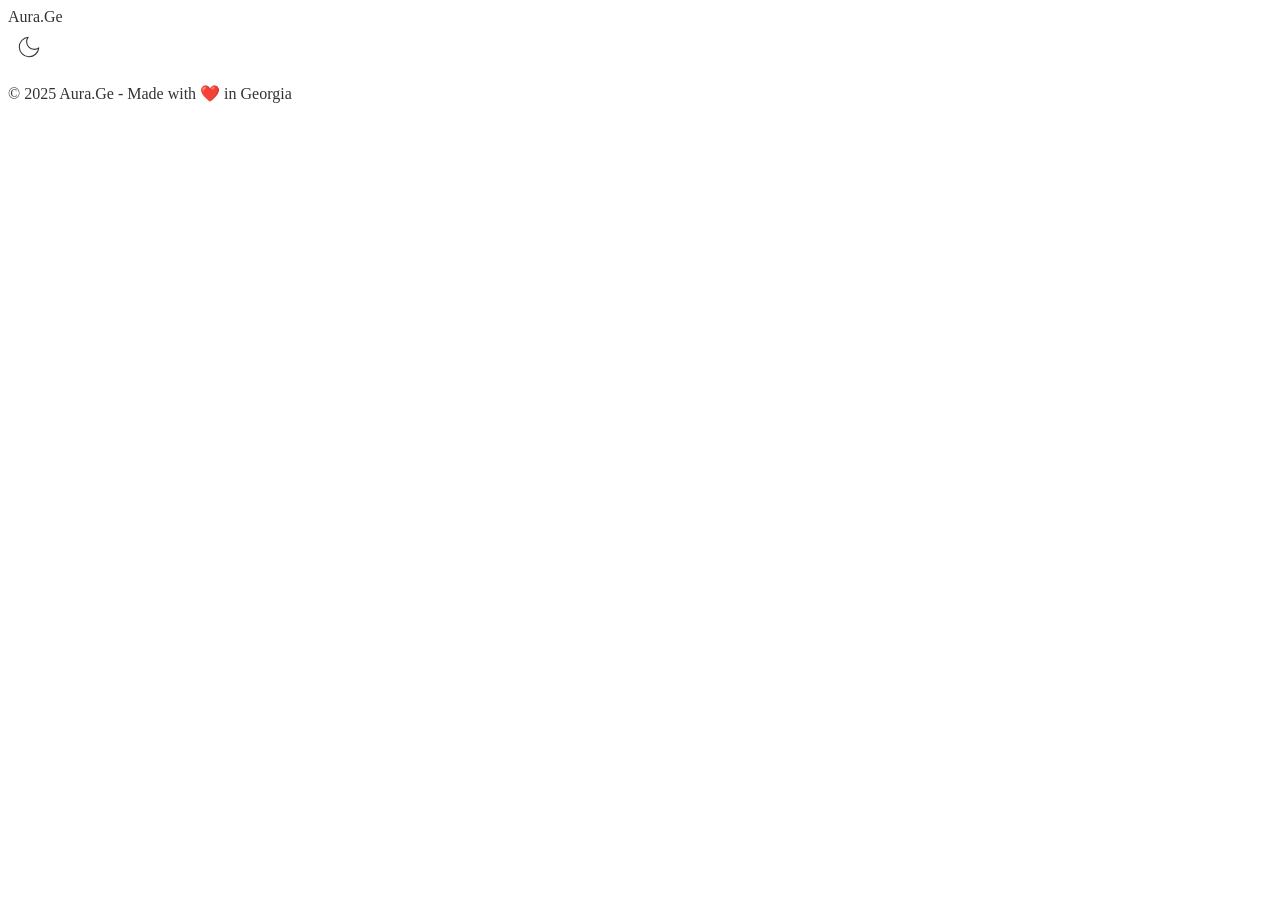
<file: index.html>
<!DOCTYPE html>
<html lang="ka">
<head>
    <meta charset="UTF-8">
    <meta name="viewport" content="width=device-width, initial-scale=1.0">
    <title>Aura.Ge - შემეცნებითი ჰაბი</title>

<link rel="icon" type="image/svg+xml" href="icon.svg">
<link rel="icon" type="image/png" sizes="512x512" href="icon-512x512.png">
<link rel="apple-touch-icon" href="icon-180x180.png">
<link rel="manifest" href="manifest.json">

    <script>
(function () {
    const saved = localStorage.getItem('theme');
    const prefersDark = window.matchMedia('(prefers-color-scheme: dark)').matches;

    const theme = saved || (prefersDark ? 'dark' : 'light');
    document.documentElement.classList.add(theme);
})();
</script>

    <link rel="stylesheet" href="style.css">
</head>
<body>
    <header>
        <div class="logo">Aura.Ge</div>
        <button id="theme-toggle" aria-label="თემის შეცვლა">
            <svg xmlns="http://www.w3.org/2000/svg" width="30" height="30" viewBox="0 0 24 24" fill="none" stroke="currentColor" stroke-width="1.0" stroke-linecap="round" stroke-linejoin="round">
                <path pathLength="1" class="moon-icon" d="M21 12.79A9 9 0 1 1 11.21 3 7 7 0 0 0 21 12.79z"></path>
                
                <circle pathLength="1" class="sun-icon" cx="12" cy="12" r="5"></circle>
                <line pathLength="1" class="sun-icon" x1="12" y1="1" x2="12" y2="3"></line>
                <line pathLength="1" class="sun-icon" x1="12" y1="21" x2="12" y2="23"></line>
                <line pathLength="1" class="sun-icon" x1="4.22" y1="4.22" x2="5.64" y2="5.64"></line>
                <line pathLength="1" class="sun-icon" x1="18.36" y1="18.36" x2="19.78" y2="19.78"></line>
                <line pathLength="1" class="sun-icon" x1="1" y1="12" x2="3" y2="12"></line>
                <line pathLength="1" class="sun-icon" x1="21" y1="12" x2="23" y2="12"></line>
                <line pathLength="1" class="sun-icon" x1="4.22" y1="19.78" x2="5.64" y2="18.36"></line>
                <line pathLength="1" class="sun-icon" x1="18.36" y1="5.64" x2="19.78" y2="4.22"></line>
            </svg>
        </button>
    </header>

    <main role="main">
        </main>

    <footer>
        <p>&copy; 2025 Aura.Ge - Made with ❤️ in Georgia</p>
    </footer>

    <script src="main.js"></script>
</body>
</html>
</file>
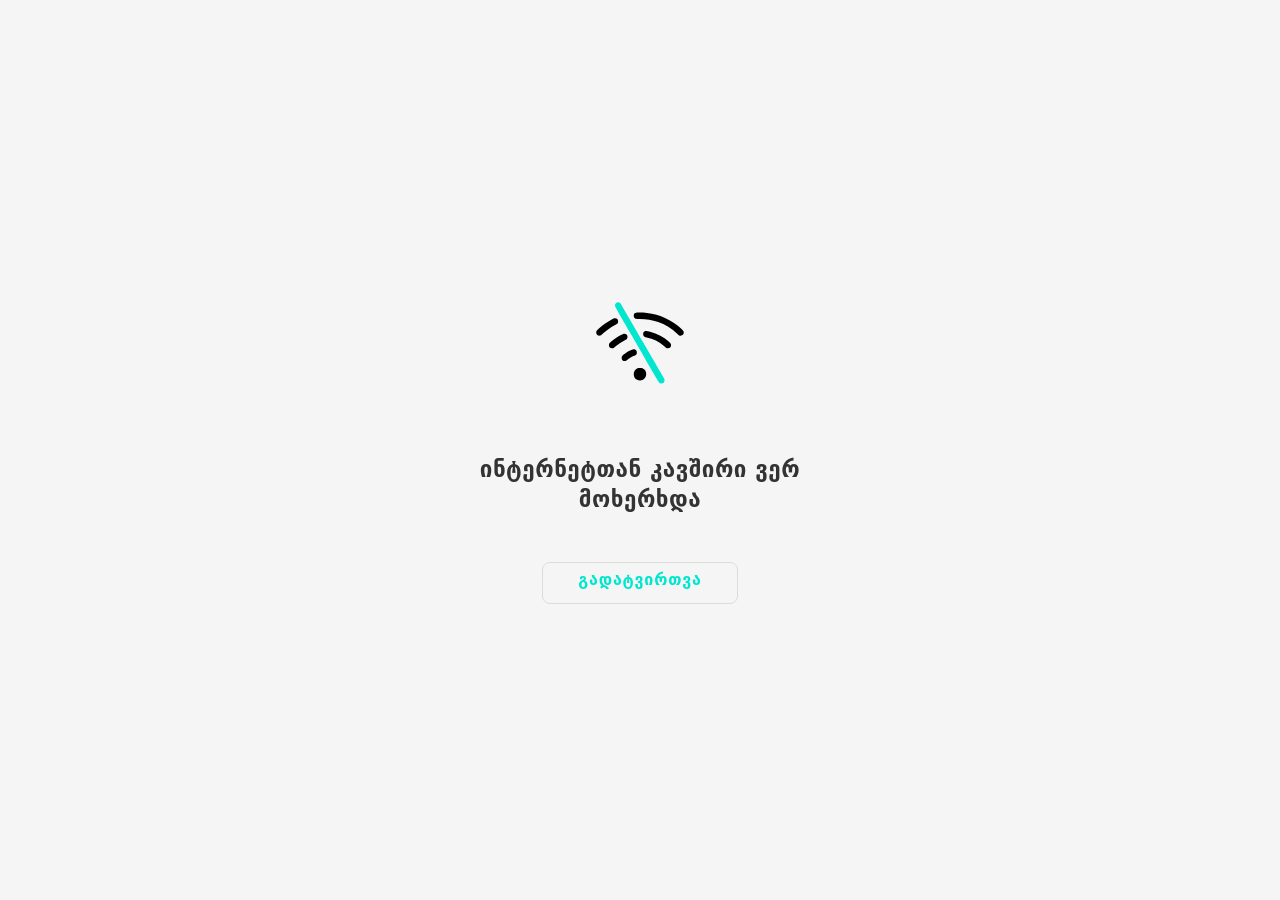
<file: offline.html>
<!DOCTYPE html>
<html lang="ka">
<head>
<meta charset="UTF-8">
<meta name="viewport" content="width=device-width, initial-scale=1.0">
<title>ინტერნეტთან კავშირი ვერ მოხერხდა | Aura.Ge</title>
<style>
  :root {
    --bg-color: #f5f5f5;
    --text-color: #333333;
    --emerald: #00e6cf;
    --svg-black: #000000;
    --border: #dcdcdc;
    --accent-light: #f2fdfc;
    color-scheme: light dark;
  }
  @media (prefers-color-scheme: dark) {
    :root {
      --bg-color: #121212;
      --text-color: #e0e0e0;
      --svg-black: #ffffff;
      --border: #3a3a3a;
      --accent-light: #152b29;
    }
  }
  body {
    margin: 0;
    height: 100vh;
    display: flex;
    align-items: center;
    justify-content: center;
    font-family: -apple-system, system-ui, sans-serif;
    background-color: var(--bg-color);
    color: var(--text-color);
    -webkit-font-smoothing: antialiased;
  }
  .offline-box {
    text-align: center;
    padding: 2rem;
    max-width: 420px;
    width: 90%;
    opacity: 0;
    transform: translateY(20px);
    animation: fadeInUp 0.8s forwards 0.2s;
  }
  @keyframes fadeInUp {
    to { opacity: 1; transform: translateY(0); }
  }
  .icon-wrapper {
    margin-bottom: 2.5rem;
    display: inline-block;
    animation: floatGlow 5s ease-in-out infinite;
  }
  @keyframes floatGlow {
    0%, 100% { transform: translateY(0); }
    50% { transform: translateY(-15px); }
  }
  svg {
    width: 100px;
    height: 100px;
  }
  .svg-line { fill: var(--emerald) !important; }
  .svg-black { fill: var(--svg-black) !important; }
  h1 {
    font-size: 1.4rem;
    margin-bottom: 2rem;
    font-weight: 600;
    text-transform: uppercase;
    letter-spacing: 0.5px;
    line-height: 1.3;
  }
  .retry-btn {
    display: inline-flex;
    align-items: center;
    justify-content: center;
    height: 42px;
    min-width: 160px;
    padding: 0 35px;
    margin-top: 1rem;
    border: 1px solid var(--border);
    border-radius: 8px;
    color: var(--emerald);
    background: none;
    font-weight: 600;
    font-size: 1rem;
    line-height: 1.4;
    letter-spacing: 0.8px;
    cursor: pointer;
    transition: background 0.2s, color 0.2s, transform 0.1s;
    font-family: inherit;
    -webkit-tap-highlight-color: rgba(0,0,0,0);
    user-select: none;
    touch-action: manipulation;
  }
  .retry-btn span {
    transform: translateY(-2px);
    display: block;
  }
  .retry-btn:active {
    background: var(--accent-light) !important;
    color: var(--text-color) !important;
    border-color: var(--emerald) !important;
    transform: scale(0.96);
    transition: none !important;
  }
.retry-btn:focus-visible {
    outline: 2px solid var(--emerald);
    outline-offset: 2px;
  }
  @media (hover: hover) {
    .retry-btn:hover {
      background: var(--accent-light);
      border-color: var(--emerald);
      color: var(--text-color);
    }
  }
  @media (max-width: 480px) {
    h1 {
      font-size: 1.55rem;
      margin-bottom: 2.5rem;
    }
    .retry-btn {
      height: 50px;
      min-width: 190px;
      font-size: 1.15rem;
    }
    .retry-btn span {
      transform: translateY(-2px);
    }
  }
</style>
</head>
<body ontouchstart="">
<div class="offline-box">
  <div class="icon-wrapper">
    <svg version="1.0" xmlns="http://www.w3.org/2000/svg" viewBox="0 0 512.000000 512.000000">
      <g transform="translate(0.000000,512.000000) scale(0.100000,-0.100000)" stroke="none">
        <path class="svg-line" d="M1386 4790 c-64 -20 -106 -83 -106 -161 0 -51 20 -87 812 -1458 446 -773 951 -1648 1122 -1945 346 -599 336 -586 437 -586 99 0 164 62 163 158 l0 57 -1118 1935 c-614 1064 -1128 1947 -1142 1961 -40 41 -107 57 -168 39z"/>
        <path class="svg-black" d="M2415 4271 c-89 -8 -123 -24 -155 -76 -29 -46 -27 -131 3 -175 49 -72 53 -74 289 -76 354 -3 618 -48 936 -159 357 -124 694 -331 989 -608 84 -80 99 -87 165 -87 97 0 158 61 158 158 0 71 -14 95 -112 187 -481 453 -1115 747 -1768 819 -167 18 -399 26 -505 17z"/>
        <path class="svg-black" d="M1114 3921 c-229 -121 -451 -277 -642 -450 -135 -123 -152 -147 -152 -220 0 -101 59 -161 160 -161 67 0 76 6 213 131 173 158 344 279 568 402 158 86 179 109 179 196 0 102 -59 161 -160 161 -48 0 -70 -8 -166 -59z"/>
        <path class="svg-black" d="M2802 3314 c-52 -27 -82 -79 -82 -142 0 -104 46 -151 176 -176 342 -67 640 -213 893 -438 126 -112 136 -118 201 -118 99 0 160 60 160 158 0 69 -15 96 -93 169 -274 256 -612 438 -982 529 -138 34 -230 40 -273 18z"/>
        <path class="svg-black" d="M1583 3126 c-195 -98 -361 -212 -511 -351 -87 -81 -102 -107 -102 -177 0 -98 61 -158 160 -158 65 0 75 6 201 118 118 105 263 203 410 277 63 31 122 64 133 73 31 29 46 69 46 125 0 94 -65 157 -162 157 -37 0 -72 -13 -175 -64z"/>
        <path class="svg-black" d="M2090 2347 c-134 -54 -247 -122 -350 -209 -101 -87 -120 -116 -120 -188 0 -101 60 -160 161 -160 62 0 62 0 198 111 81 65 201 132 297 163 29 10 65 31 84 51 30 31 34 43 38 98 4 77 -18 122 -74 154 -59 34 -112 30 -234 -20z"/>
        <path class="svg-black" d="M2432 1419 c-116 -45 -192 -163 -192 -299 0 -130 64 -236 175 -290 72 -36 189 -40 268 -10 262 98 263 501 2 599 -74 28 -180 28 -253 0z"/>
      </g>
    </svg>
  </div>
  <h1>ინტერნეტთან კავშირი ვერ მოხერხდა</h1>
  <button id="retryBtn" class="retry-btn" aria-label="გვერდის გადატვირთვა">
    <span>გადატვირთვა</span>
  </button>
</div>
<script>
  const btn = document.getElementById('retryBtn');
 
  btn.addEventListener('click', function(e) {
    e.preventDefault();
    // აიფონზე დაყოვნება აჩვენებს ეფექტს გადატვირთვამდე
    setTimeout(() => {
      window.location.reload();
    }, 150);
  });
  window.addEventListener('online', () => window.location.reload());
</script>
</body>
</html>
</file>
<file: style.css>
html.light {
    color-scheme: light;
    --bg: #ffffff;
    --text: #333333;
}

html.dark {
    color-scheme: dark;
    --bg: #121212;
    --text: #E0E0E0;
}

body {
    background: var(--bg);
    color: var(--text);
}

#theme-toggle {
    border: none;
    background: transparent;
    cursor: pointer;
    display: flex;
    align-items: center;
    justify-content: center;
    padding: 8px;
}

#theme-toggle svg {
    width: 26px;
    height: 26px;
    stroke: var(--text);
    fill: none;
    stroke-width: 1;
    transition: stroke 0.3s ease;
}

.moon-icon {
    stroke-dasharray: 1px 1px;
    opacity: 1;
    transition: stroke-dasharray 0.5s ease, opacity 0.3s ease;
}

.sun-icon {
    stroke-dasharray: 0px 1px;
    opacity: 0;
    transition: stroke-dasharray 0.5s ease, opacity 0.3s ease;
}

html.dark .moon-icon {
    stroke-dasharray: 0px 1px;
    opacity: 0;
}

html.dark .sun-icon {
    stroke-dasharray: 1px 1px;
    opacity: 1;
}
</file>
